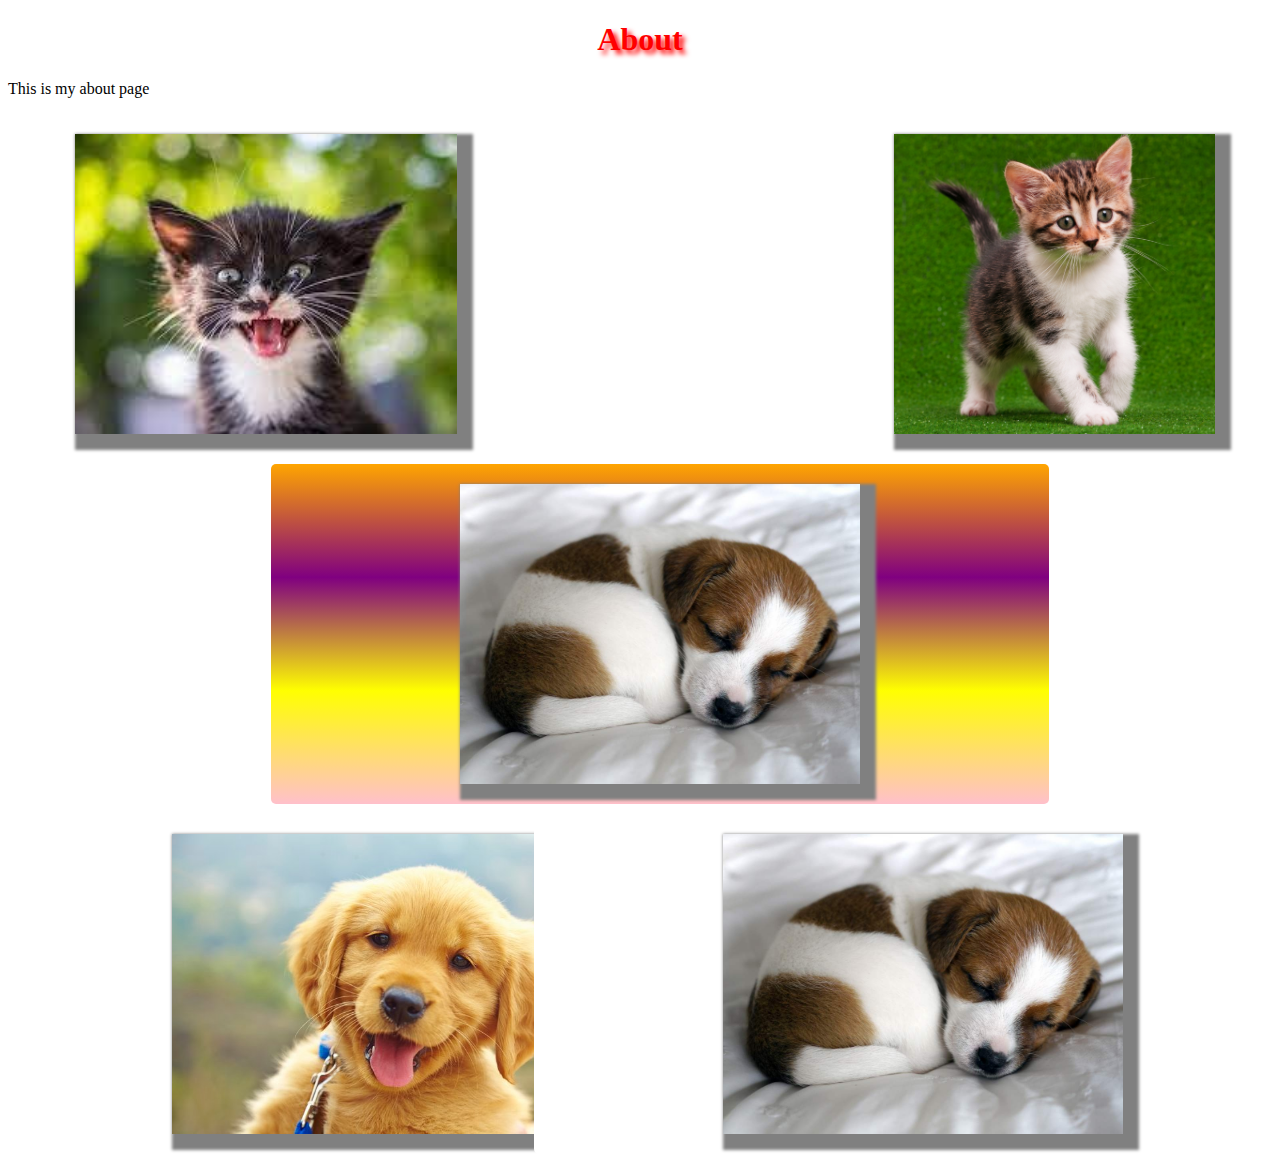
<file: about.html>
<!DOCTYPE html>
<html lang="en">
<head>
    <meta charset="UTF-8">
    <meta http-equiv="X-UA-Compatible" content="IE=edge">
    <meta name="viewport" content="width=device-width, initial-scale=1.0">
    <title>About Page for Mr Paul</title>
    <link rel="stylesheet" href="style.css">
</head>
<body>
    <h1>About</h1>
    <p>This is my about page</p>
    <div class="wrapper">
        <div class="Box a"> <img src="kitten1.jpg" alt="kitten" height="300px"></div>
        <div class="Box b"> <img src="kitten2.jpg" alt="kitten" height="300px"></div>
        <div class="Box d"> <img src="puppy1.jpg" alt="puppy" height="300px"></div>
        <div class="Box e"> <img src="puppy2.jpg" alt="puppy" height="300px"></div>
        <div class="Box f"> <img src="puppy2.jpg" alt="puppy"height="300px" ></div>
      </div>
</body>
</html>
</file>
<file: style.css>
h1 {
    text-align: center;
    color: red;
    text-shadow: 4px 4px 5px red;
}

.title {
    color: orange;
}

#italic {
    color: green;
}

nav {
    background-color: aquamarine;
    text-align: center;
}
a {
    text-decoration-line: none;
}

nav ul {
    list-style: none;
}

nav li {
    display: inline-block;
    padding: 30px;
}

.container {
    border: 10px dashed green;
    margin: 50px 5px 25px 100px;
    padding: 30px 0px 10px 5px;
}
/*
.box {
    height: 200px;
    width: 200px;
    background: blue;
    margin: 10px;
    box-shadow: 8px 8px 30px 40px grey inset;
}
*/
.wrapper {
    display: grid;
    grid-gap: 10px;
    grid-template-columns: repeat(5, [col] 20% ) ;
    grid-template-rows: repeat(3, [row] auto  );
    background-color: white;
    color: #444;
  }

  .Box {
    background-color: white;
    color: #fff;
    border-radius: 5px;
    padding: 20px;
    font-size: 150%;
    z-index:10;

  }

  .a {
    grid-column: col / span  2;
    grid-row: row ;
    display: flex;
    justify-content: center;
  }
  .b {
    grid-column: col 4 / span  2 ;
    grid-row: row ;
    display: flex;
    justify-content: center;
  }
  .c {
    grid-column: col / span 5;
    grid-row: row 2 ;
    display: flex;
    justify-content: center;
    background-image: linear-gradient(pink, yellow, purple, orange);
  }
  .d {
    grid-column: col  / span  3 ;
    grid-row: row 3 ;
    display: flex;
    justify-content: center;
  }

  .e {
    grid-column: col 3 / span  3;
    grid-row: row 3;
    display: flex;
    justify-content: center;
  }

  .f {
    grid-column: col 2 / span 3;
    grid-row: row 2  ;
    background-color: rgba(49,121,207, 0.5);
    z-index: 20;
    display: flex;
    justify-content: center;
    background-image: linear-gradient(orange, purple, yellow, pink);
  }


.circle-img {
    border-radius: 50%;
}

img {
    box-shadow: 8px 8px 3px 8px grey;
}

.flex {
    margin: 30px;
    border: 3px solid black;
    display: flex;
    flex-wrap: wrap;
    justify-content: space-around;
    flex-direction: column-reverse;
    padding: 100px;
}

.nav-wrapper {
    background-color: blue;
}
.contact-box {
    display: flex;
    justify-content: center;
}
.row {
    margin: 30px;
}
.input-field {
    margin: 20px;
}
/*
@keyframes fadeMe {
    0% {
        opacity: 1;
    }
    100% {
        opacity: 0;
    }
}
#box1 {
    animation-name: fadeMe;
    animation-duration: 4s;
    animation-iteration-count: infinite;
    animation-timing-function: linear;
}

@keyframes rotation {
0% {transform: rotate(90deg)}
50% {transform: rotate(180deg)}
100% {transform: rotate(360deg)}
}
#box2 {
    animation-name: rotation;
    animation-duration: 2s;
    animation-iteration-count: 4s;
    animation-timing-function: ease-in-out;
    border-radius: 10%;
    background-image: radial-gradient(circle, purple, orange, yellow, pink, purple);
}

@keyframes getBigger {
0% {transform: scale(1);}
50% {transform: scale(2);}
100% {transform: scale(.5);}
}
#box3 {
    animation: getBigger infinite 8s ease-in;
    border-radius: 50%;
    background: orange;

}

@keyframes changeColors {
    0% {background-color: grey;}
    25% {background-color: purple;}
    50% {background-color: yellow;}
    75% {background-color: pink;}
    100% {background-color: grey;}
}

#box4 {
    animation: changeColors 3s 2s forwards;
}

@keyframes moveBox {
    0% {left: 0px; top: 0px}
    25% {left: 100px; top: 0px}
    50% {left: 100px; top: 200px}
    75% {left: 0px; top: 200px}
    100% {left: 0px; top: 0px}
}
#box5 {
    position: relative;
    background: red;
    animation: moveBox 5s 3s;
}

#box6 {
    top: 100px;
    left: 20px;
    position: relative;
}

    */
form textarea {
    display: block;
    margin: 30px;
}


form input, textarea, button {
    display: block;
    margin: 30px;
}
</file>
